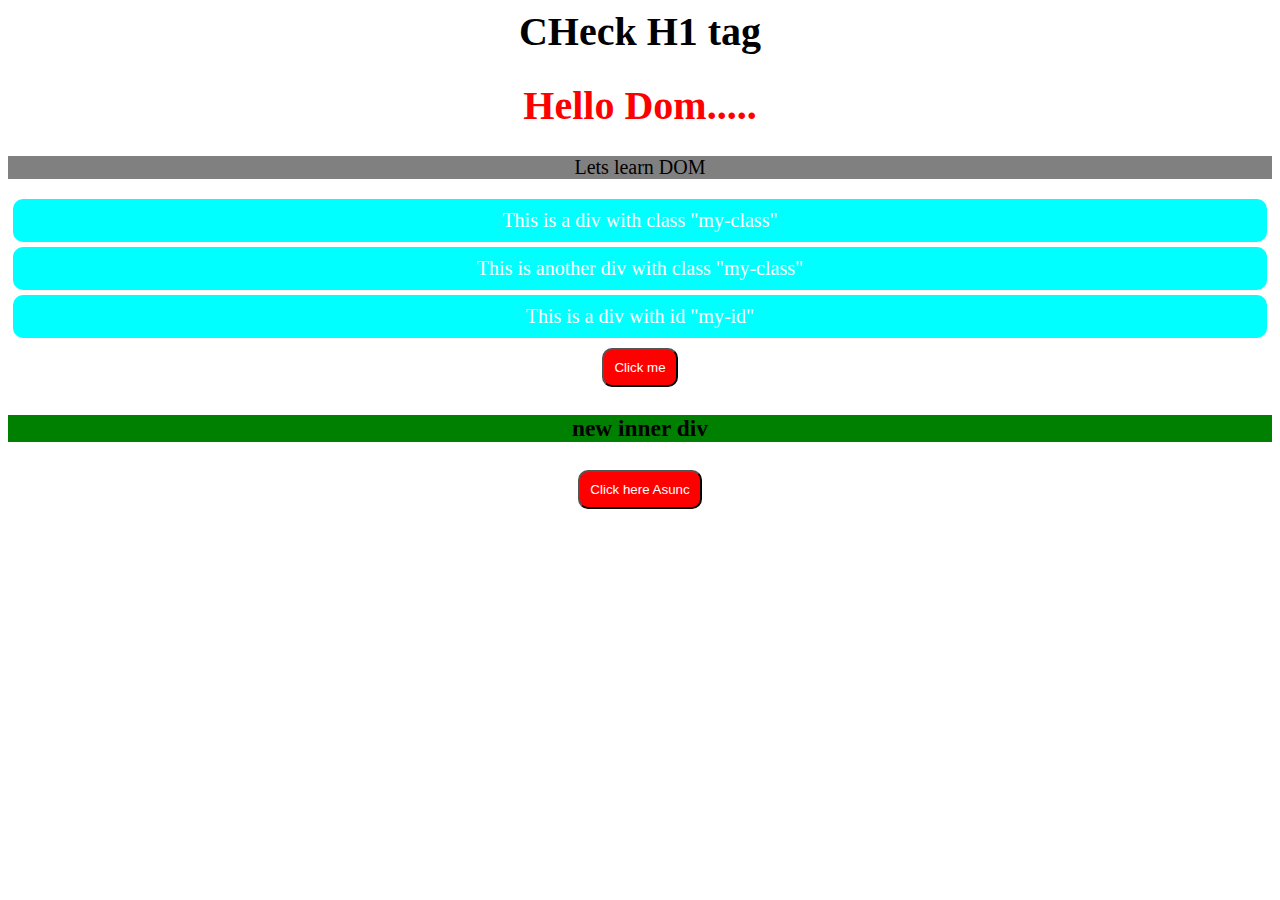
<file: Coding Ninja Js/index.html>
<html>
    <head>
        <title>Javascript</title>
        <link rel="stylesheet" href="index.css">
        
    </head>
    <body>
        <h1 class="fisrt" onclick="alert('This is first header')">CHeck H1 tag</h1>
        <h1 class="second">Hello Dom.....</h1>
        <p id="para"> Lets learn DOM</p>
        <!-- <div>
            <h3>Inner heading</h3>
        </div> -->
        <script src="dom.js"></script>
        <!-- <script src="Async/AsyncOperation.js"></script> -->
        <script src="Async/fetchApi.js"></script>
        <div class="my-class">This is a div with class "my-class"</div>
        <div class="my-class">This is another div with class "my-class"</div>
        <div id="my-id">This is a div with id "my-id"</div>
        <button id="btnCheck">Click me</button>
        <div style="background-color: yellow;">
        <div style="background-color: blue;" id="innerDiv"></div>
            <h3 style="background-color: green;"> new inner div</h3>
        </div>
        <button class="button1">Click here Asunc</button>
        <h3 id="text1"></h3>
        <div class="card-container"></div>
        <script>

            changeBackgroundColor(".my-class");
            changeBackgroundColor("#my-id");
            //changeBackgroundColor("button");
          </script> 
         
        </script>
    </body>
</html>
</file>
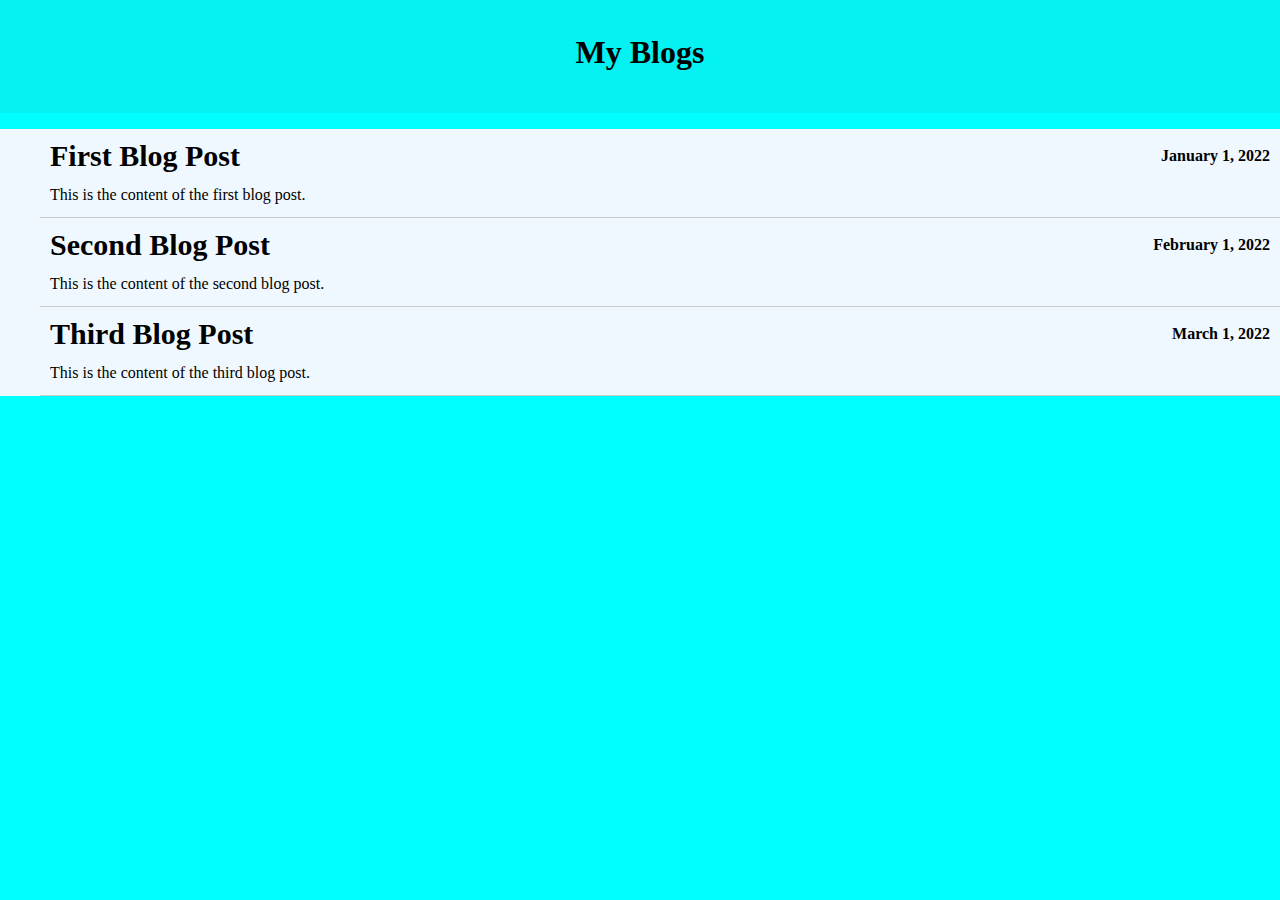
<file: Coding Ninja Js/Blog/blog.htm>
<!DOCTYPE html>
<html>
  <head>
    <title>BLOG</title>
    <link rel="stylesheet" href="./blog.css">
  </head>
  <body>
    <div id="header">
    <h1>My Blogs</h1>
    </div>
    <ul class="blog-list"></ul>
    <script src = "./blog.js"></script>  
</body>
</html>
</file>
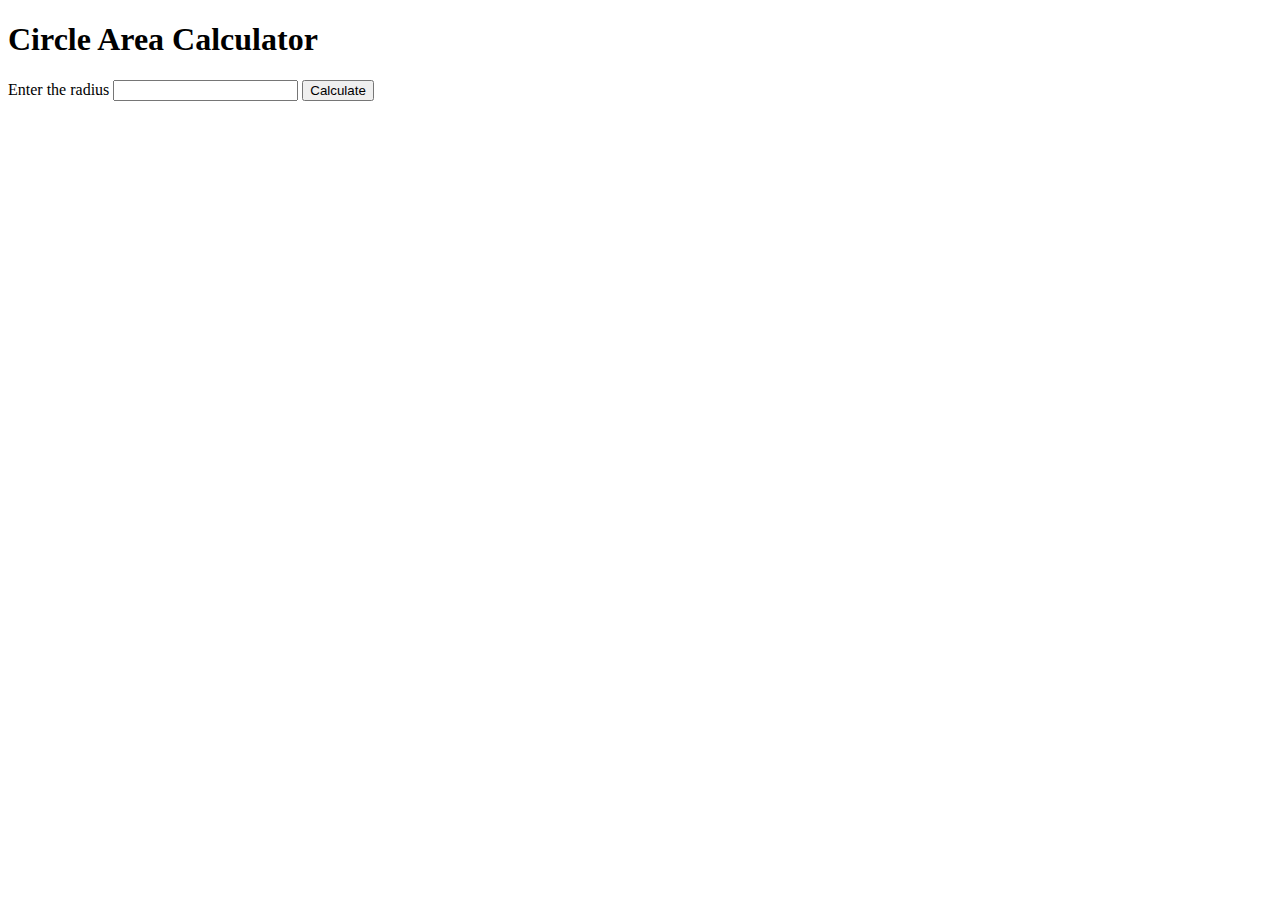
<file: Coding Ninja Js/ModuleInjs/calculate.htm>
<!DOCTYPE html>
<html>
<head>
    <title>Javascript</title>
    <!-- <link rel="stylesheet" href="index.css">     -->
</head>
<body>
    <h1>Circle Area Calculator</h1>
    <label for="radius-input">Enter the radius</label>
    <input type="number" id="radius-input"/>
    <button id="calculate-button">Calculate</button>
    <div id="result"></div>
    <script src="calculate.js"></script>
    <script src="script.js"></script>
    
    
</body>
</html>
</file>
<file: Coding Ninja Js/index.css>
body {
    font-size: 20px;
    text-align: center;
  }
  .my-class {
    border-radius: 10px;
    background-color: blue;
    color: white;
    padding: 10px;
    margin: 5px;
  }
  #my-id {
    border-radius: 10px;
    background-color: green;
    color: white;
    padding: 10px;
    margin: 5px;
  }
  button {
    border-radius: 10px;
    background-color: red;
    color: white;
    padding: 10px;
    margin: 5px;
  } 
  .card-container{
    display:flex;
    flex-wrap:wrap;
    justify-content: center;
    font-size: 2rem;
    transition: opacity 1s;

  }
  .user-card{
    width:300px;
    padding:20px;
    background: linear-gradient(#deffde , #5f97ff);
    border-radius: 10px;
    box-shadow: 0 2px 4px rgba(0,0,0,0.1);
    display:flex;
    flex-direction: column;
    align-items: center;
    text-align:center;
    transition: transform 0.3s ease;
    margin:20px;
  }

  .other::before{
    width: 100%;
    position: absolute;
    top: -4rem;
  }
  .back{
    transform:scale(0.6) translateY(0.5rem);
  }
  .user-card:hover{
    transform: translateY(-5px);
  }

.user-card img{
  width: 120px;
  height: 120px;
  border-radius: 50%;
  object-fit: cover;
}
</file>
<file: Coding Ninja Js/Blog/blog.css>
#header{
    width: 100%;
    height: 100px;
    background-color: #04f2f2;
    justify-content: baseline;
    text-align: center;
    padding-top: 1%;
    margin: 0;
}
body{
    background-color: #00ffff;
    margin: 0px;
}
.blog-list {
list-style: none;
margin: 40;
padding: 40;
background-color: #f0f8ff;
}

.blog-post {
border-bottom: 1px solid #ccc;
padding: 10px;
}

.blog-header {
display: flex;
justify-content: space-between;
align-items: center;
margin-bottom: 10px;
}

.blog-title {
font-size: 30px;
margin: 0;
}

.blog-date {
margin: 0;
font-weight: bold;
}

.blog-content {
margin: 0;
line-height: 1.5;
}
</file>
